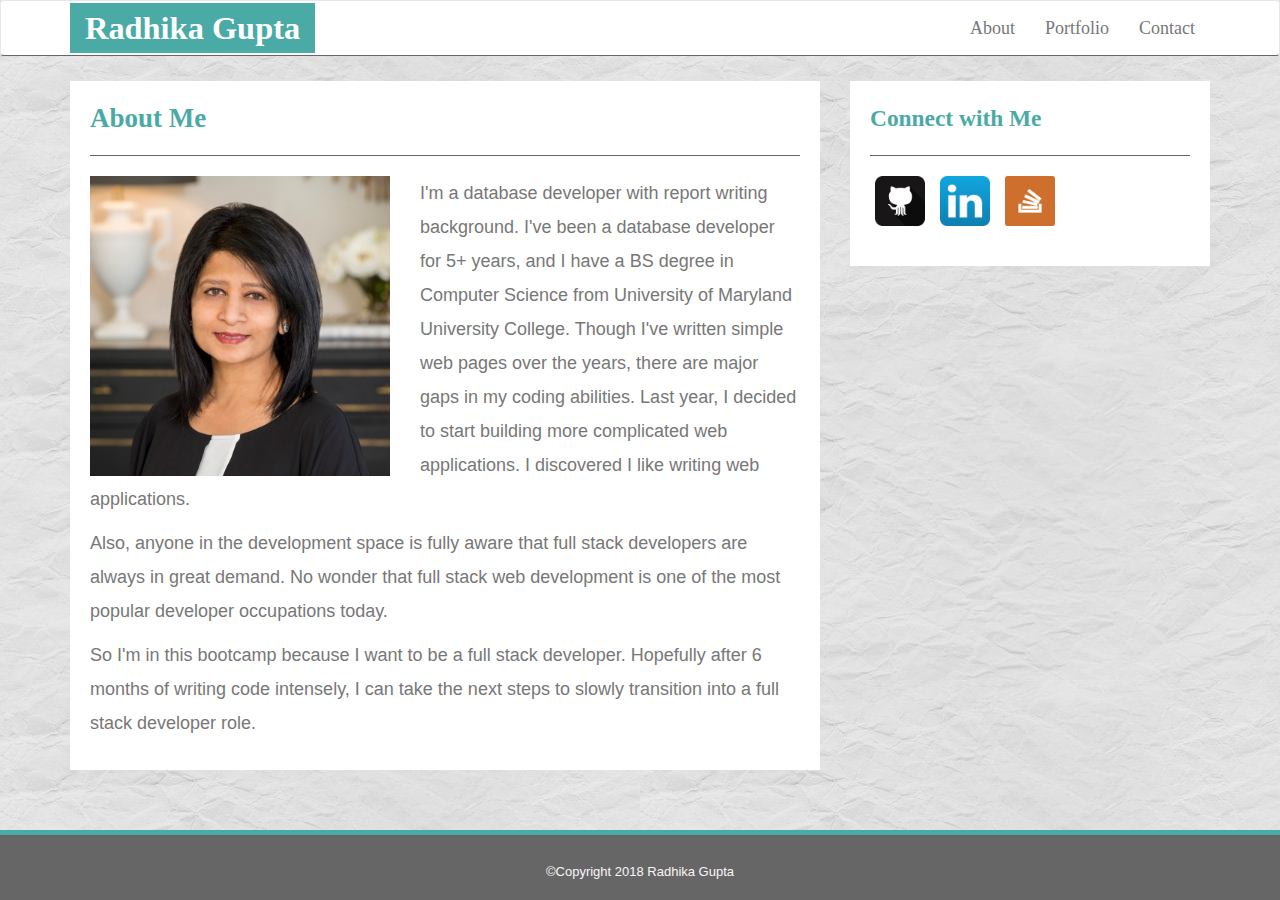
<file: index.html>
<!DOCTYPE html>
<html>

<head>
	<meta charset="UTF-8">
	<meta name="viewport" content="width=device-width, initial-scale=1.0">

	<title>Radhika Gupta</title>
	<link rel="icon" sizes="32x32" href="assets/images/IconImage.png">
	
	<link rel="stylesheet" type="text/css" href="assets/css/reset.css">
	<link rel="stylesheet" type="text/css" href="https://maxcdn.bootstrapcdn.com/bootstrap/3.3.7/css/bootstrap.min.css">
	<script src="https://ajax.googleapis.com/ajax/libs/jquery/3.2.1/jquery.min.js"></script>
	<script src="https://maxcdn.bootstrapcdn.com/bootstrap/3.3.7/js/bootstrap.min.js"></script>
	<link rel="stylesheet" type="text/css" href="assets/css/style.css">	
</head>

<body>
	<div class="mycontent">
		<nav class="navbar navbar-default myheader">
			<div class="container">
				<div class="navbar-header">
					<button type="button" class="navbar-toggle" data-toggle="collapse" data-target="#myNavPtr">
						<span class="icon-bar"></span>
						<span class="icon-bar"></span>
						<span class="icon-bar"></span>
					</button>						
					<div class="navbar-brand myh1">Radhika Gupta</div>
				</div>
				<div class="navbar navbar-collapse collapse mynavbar" id="myNavPtr">
					<ul class="nav navbar-nav navbar-right">
						<li><a href="index.html">About</a></li>
						<li><a href="portfolio.html">Portfolio</a></li>
						<li><a href="contact.html">Contact</a></li>
					</ul>
				</div>
			</div>
		</nav>

		<div class="container">
			<div class="row">
				<section class="col-md-8">
					<div class="col-md-12 mysection">
						<div class="myh2">About Me</div>
						<hr id="hrtop">

						<img id="bioimg" src="assets/images/BioImage.jpg" alt="Radhika Gupta">

						<p>I'm a database developer with report writing background. I've been a database developer for 5+ years, and I have a BS degree in Computer Science from University of Maryland University College. Though I've written simple web pages over the years, there are major gaps in my coding abilities. Last year, I decided to start building more complicated web applications. I discovered I like writing web applications. </p>

						<p>Also, anyone in the development space is fully aware that full stack developers are always in great demand. No wonder that full stack web development is one of the most popular developer occupations today. </p>
		
						<p>So I'm in this bootcamp because I want to be a full stack developer. Hopefully after 6 months of writing code intensely, I can take the next steps to slowly transition into a full stack developer role.</p>
					</div>
				</section>
				<section class="col-md-4">
					<div class="col-md-12 mysection">
						<div class="myh3">Connect with Me</div>
						<hr>

							<div class="sideicon">
								<a href="https://github.com/radhikabgupta" target="_blank">
									<img class="iconimg" src="assets/images/github_icon.png" >
								</a>
								<a href="https://www.linkedin.com/in/radhika-gupta-08a940158/" target="_blank">
									<img class="iconimg" src="assets/images/linkedin_icon.png" >
								</a>
								<a href="https://stackoverflow.com/users/9361542/radhika-gupta" target="_blank">
									<img class="iconimg" src="assets/images/stackoverflow_icon.png" >
								</a>
							
						</div>
					</div>
				</section>
			</div>
		</div>
	</div>

	<footer>
		&copy;Copyright 2018 Radhika Gupta
	</footer>
</body>

</html>
</file>
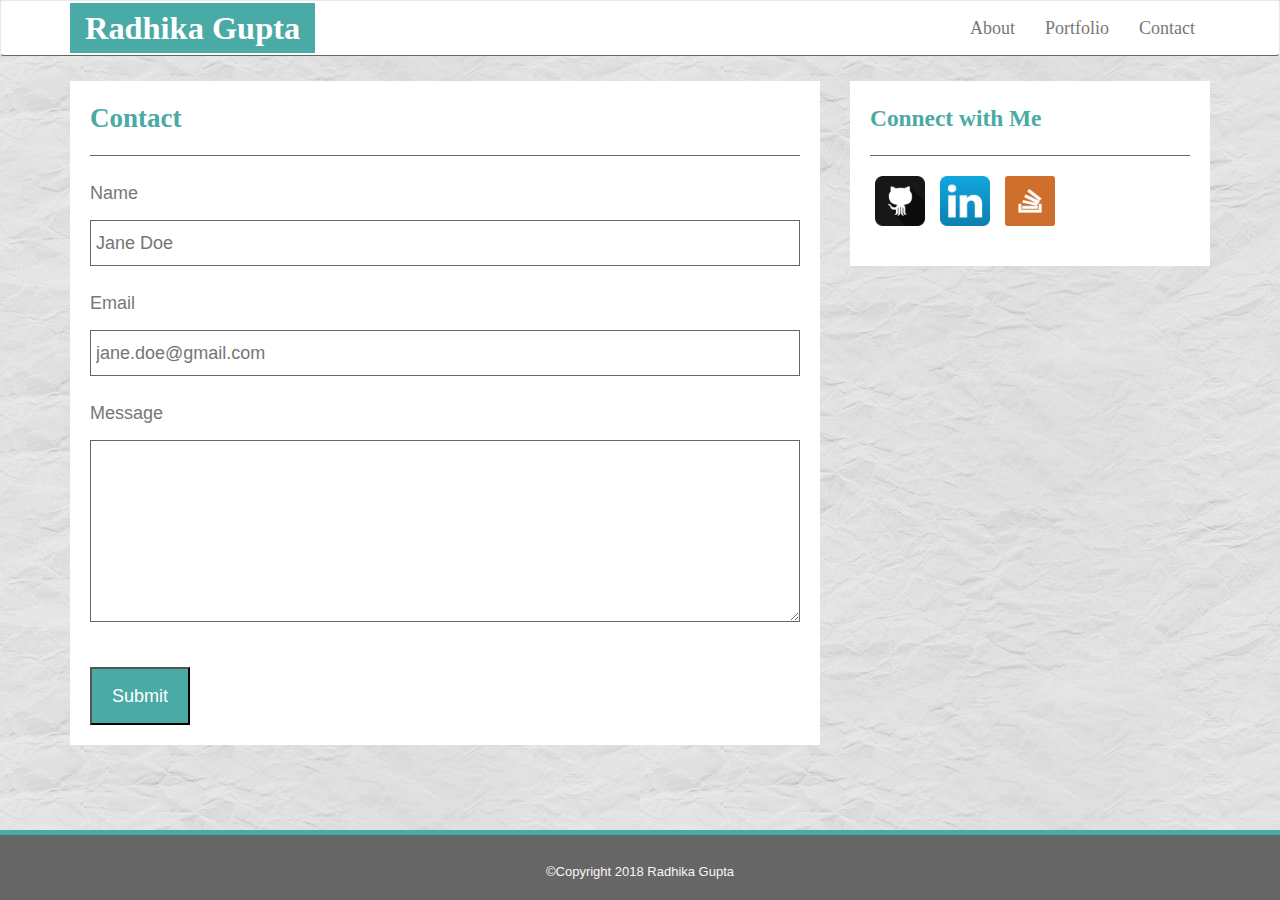
<file: contact.html>
<!DOCTYPE html>
<html>

<head>
	<meta charset="UTF-8">
	<meta name="viewport" content="width=device-width, initial-scale=1.0">

	<title>Radhika Gupta</title>
	<link rel="icon" sizes="32x32" href="assets/images/IconImage.png">
	
	<link rel="stylesheet" type="text/css" href="assets/css/reset.css">
	<link rel="stylesheet" type="text/css" href="https://maxcdn.bootstrapcdn.com/bootstrap/3.3.7/css/bootstrap.min.css">
	<script src="https://ajax.googleapis.com/ajax/libs/jquery/3.2.1/jquery.min.js"></script>
	<script src="https://maxcdn.bootstrapcdn.com/bootstrap/3.3.7/js/bootstrap.min.js"></script>
	<link rel="stylesheet" type="text/css" href="assets/css/style.css">	
</head>

<body>
	<div class="mycontent">
		<nav class="navbar navbar-default myheader">
			<div class="container">
				<div class="navbar-header">
					<button type="button" class="navbar-toggle" data-toggle="collapse" data-target="#myNavPtr">
						<span class="icon-bar"></span>
						<span class="icon-bar"></span>
						<span class="icon-bar"></span>
					</button>						
					<div class="navbar-brand myh1">Radhika Gupta</div>
				</div>
				<div class="navbar navbar-collapse collapse mynavbar" id="myNavPtr">
					<ul class="nav navbar-nav navbar-right">
						<li><a href="index.html">About</a></li>
						<li><a href="portfolio.html">Portfolio</a></li>
						<li><a href="contact.html">Contact</a></li>
					</ul>
				</div>
			</div>
		</nav>

		<div class="container">
			<div class="row">
				<section class="col-md-8">
					<div class="col-md-12 mysection">
						<div class="myh2">Contact</div>
						<hr class="hrtop">

						<form>
							<div>
								<p class="intitle">Name</p>
								<input class="inbox" type="text" name="name" placeholder="Jane Doe" value="">
								<p class="intitle">Email</p>
								<input class="inbox" type="email" name="email" placeholder="jane.doe@gmail.com" value="">
								<p class="intitle">Message</p>
								<textarea class="inbox" name="msg" rows="5" maxlength="400"></textarea>
							</div>
							<br>
							<input id="subbtn" type="submit" value="Submit">
						</form>					
					</div>
				</section>
				<section class="col-md-4">
					<div class="col-md-12 mysection">
						<div class="myh3">Connect with Me</div>
						<hr>

							<div class="sideicon">
								<a href="https://github.com/radhikabgupta" target="_blank">
									<img class="iconimg" src="assets/images/github_icon.png" >
								</a>
								<a href="https://www.linkedin.com/in/radhika-gupta-08a940158/" target="_blank">
									<img class="iconimg" src="assets/images/linkedin_icon.png" >
								</a>
								<a href="https://stackoverflow.com/users/9361542/radhika-gupta" target="_blank">
									<img class="iconimg" src="assets/images/stackoverflow_icon.png" >
								</a>
							
						</div>
					</div>
				</section>
			</div>
		</div>
	</div>

	<footer>
		&copy;Copyright 2018 Radhika Gupta
	</footer>
</body>

</html>
</file>
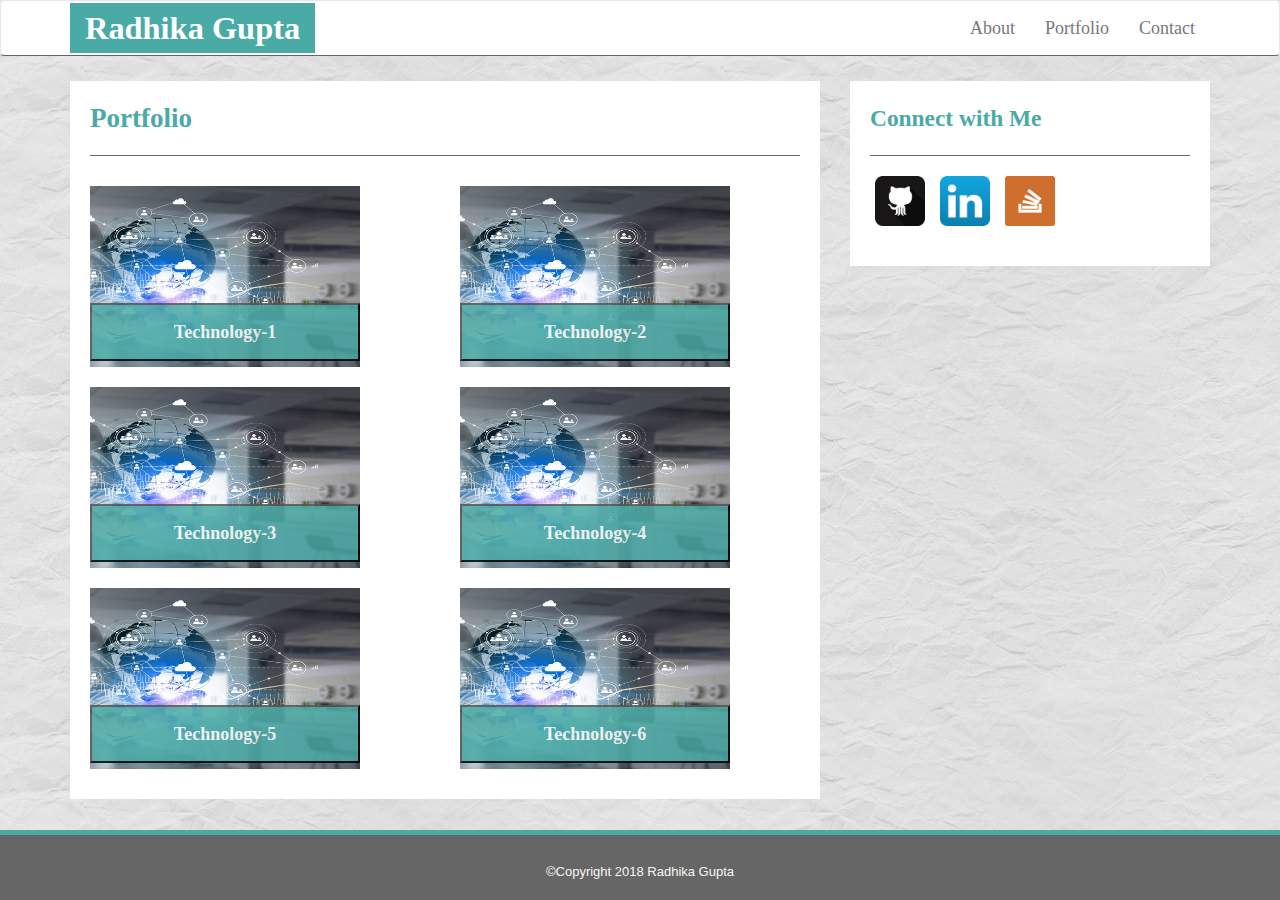
<file: portfolio.html>
<!DOCTYPE html>
<html>

<head>
	<meta charset="UTF-8">
	<meta name="viewport" content="width=device-width, initial-scale=1.0">

	<title>Radhika Gupta</title>
	<link rel="icon" sizes="32x32" href="assets/images/IconImage.png">
	
	<link rel="stylesheet" type="text/css" href="assets/css/reset.css">
	<link rel="stylesheet" type="text/css" href="https://maxcdn.bootstrapcdn.com/bootstrap/3.3.7/css/bootstrap.min.css">
	<link rel="stylesheet" type="text/css" href="assets/css/style.css">
	<script src="https://ajax.googleapis.com/ajax/libs/jquery/3.2.1/jquery.min.js"></script>
	<script src="https://maxcdn.bootstrapcdn.com/bootstrap/3.3.7/js/bootstrap.min.js"></script>
</head>

<body>
	<div class="mycontent">
		<nav class="navbar navbar-default myheader">
			<div class="container">
				<div class="navbar-header">
					<button type="button" class="navbar-toggle" data-toggle="collapse" data-target="#myNavPtr">
						<span class="icon-bar"></span>
						<span class="icon-bar"></span>
						<span class="icon-bar"></span>
					</button>						
					<div class="navbar-brand myh1">Radhika Gupta</div>
				</div>
				<div class="navbar navbar-collapse collapse mynavbar" id="myNavPtr">
					<ul class="nav navbar-nav navbar-right">
						<li><a href="index.html">About</a></li>
						<li><a href="portfolio.html">Portfolio</a></li>
						<li><a href="contact.html">Contact</a></li>
					</ul>
				</div>
			</div>
		</nav>

		<div class="container">
			<div class="row">
				<section class="col-md-8">
					<div class="col-md-12 mysection">
						<div class="myh2">Portfolio</div>
						<hr id="hrtop">

						<div class="row">
							<div class="col-md-6 pfgrp">
								<img class="pfimg" src="assets/images/techology.jpg" alt="Technology-1">
								<button class="pfbtn">Technology-1</button>
							</div>
							<div class="col-md-6 pfgrp">
								<img class="pfimg" src="assets/images/techology.jpg" alt="Technology-2">					
								<button class="pfbtn">Technology-2</button>
							</div>
						</div>

						<div class="row">
							<div class="col-md-6 pfgrp">
								<img class="pfimg" src="assets/images/techology.jpg" alt="Technology-3">
								<button class="pfbtn">Technology-3</button>
							</div>
							<div class="col-md-6 pfgrp">
								<img class="pfimg" src="assets/images/techology.jpg" alt="Technology-4">					
								<button class="pfbtn">Technology-4</button>
							</div>
						</div>						
						<div class="row">
							<div class="col-md-6 pfgrp">
								<img class="pfimg" src="assets/images/techology.jpg" alt="Technology-5">
								<button class="pfbtn">Technology-5</button>
							</div>
							<div class="col-md-6 pfgrp">
								<img class="pfimg" src="assets/images/techology.jpg" alt="Technology-6">					
								<button class="pfbtn">Technology-6</button>
							</div>
						</div>	
					</div>
				</section>
				<section class="col-md-4">
					<div class="col-md-12 mysection">
						<div class="myh3">Connect with Me</div>
						<hr>

						<div class="sideicon">
							<a href="https://github.com/radhikabgupta" target="_blank">
								<img class="iconimg" src="assets/images/github_icon.png" >
							</a>
							<a href="https://www.linkedin.com/in/radhika-gupta-08a940158/" target="_blank">
								<img class="iconimg" src="assets/images/linkedin_icon.png" >
							</a>
							<a href="https://stackoverflow.com/users/9361542/radhika-gupta" target="_blank">
								<img class="iconimg" src="assets/images/stackoverflow_icon.png" >
							</a>
							
						</div>
					</div>
				</section>
			</div>
		</div>
	</div>	

	<footer>
		&copy;Copyright 2018 Radhika Gupta
	</footer>
</body>

</html>
</file>
<file: assets/css/style.css>
* {
	box-sizing: border-box;
}

body {
	color: #777777;
	background-color: #ffffff;
	border-color: #dddddd;
	font-family: 'Arial', 'Helvetica Neue', Helvetica, sans-serif;
	background-image: url("../images/wov.jpg");
	font-size: 18px;
	line-height: 34px;
}

footer {
	/*position: fixed;*/
	bottom: 0;
	color: #faf6f6;
	background-color: #666666; 
	border-top: 5px solid;
	border-top-color: #4aaaa5;
    height: 70px;
    width: 100%;
	text-align: center;
	font-size: small;
	padding-top: 20px;
}

hr {
	border: none;
	background-color: #666666;
	height: 1px;
}

a {
	text-decoration:  none;
}

ul {
	list-style-type: disc;
	list-style-position: outside;
	padding-left: 30px;
	margin: 10px 0;
}

.mycontent {
	min-height: calc(100vh - 70px);		/* 70px is height of footer */
}

.myheader {
	background-color: #ffffff;
	font-family: 'Georgia', serif;
	/*text-align: center;*/
	padding: 2px;
	border-bottom: 1px solid;
	border-bottom-color: #666666;
    width: 100%;
    margin-bottom: 15px;
}

.mynavbar {
	border: 0;
	margin-bottom: 0;
}

.mysection {
	background-color: white;
	padding: 20px;
	margin: 10px auto 30px auto;
}

.myh1, .myh2, .myh3 {
	display: block;
	font-family: 'Georgia', serif;
	font-weight: 700;
}

.myh1 {
	font-size: 1.8em;
	color: white !important;
	background-color: #4aaaa5;
	margin-left: 0 !important;
}

.myh2 {
	font-size: 1.5em;
	color: #4aaaa5;
}

.myh3 {
	font-size: 1.3em;
	color: #4aaaa5;
}

.nav-links {
    /* margin-top: 20px; */
	text-align: center;
	background-color: transparent;
}

.hrtop {
    height: 1px;
}

.sideicon {
	margin: 20px auto;
	
}

.iconimg {
	width: 50px;
	height: 50px;
	margin: auto 5px;
}

#bioimg {
	float: left;
	width: 300px;
	height: 300px;
	margin-right: 30px;
}

.pfgrp {
	position: relative;
}

.pfimg {
	width: 270px;
	height: 190px; 

	/*width: 100%;*/
	height: auto;
	margin: 10px auto;
	z-index: 1;
}

.pfbtn {
	position: absolute;
	left: 15px;
	bottom: 8%;	
	width: 270px;
	color: white;
	background-color: #4aaaa5;
	opacity: 0.85;
	font-family: 'Georgia', serif;
	font-weight: bold;
	padding: 10px 0;
	z-index: 2;
}

.intitle {
	margin-top: 20px;
}

.inbox {
	padding: 5px;
	width: 100%;
	border: 1px solid #666666;
}

.inbox:focus {
	background-color: #ecf6f6;
}

#subbtn {
	color: white;
	background-color: #4aaaa5;
	padding: 10px 20px;
}


@media screen and (max-width: 980px) {
	.pfimg {
		width: 100%;
		height: auto;
	}

	.pfbtn {
		width: calc(100% - 30px);
	}
}

@media screen and (max-width: 768px) {
	.myheader {
		background-color: #4aaaa5;	
	}

	#myNavPtr {
		background-color: white;	
		text-align: center;
	}
	.navbar-toggle {
		background-color: #ddd;
	}

	#bioimg {
		width: 50%;
		height: auto;
		margin: 0 20px 20px 0;
	}
}

@media screen and (max-width: 640px) {
	.myheader {
		background-color: #4aaaa5;	
	}

	#myNavPtr {
		background-color: white;	
		text-align: center;
	}
	.navbar-toggle {
		background-color: #ddd;
	}

	#bioimg {
		width: 100%;
		height: auto;
		margin: 0 20px 20px 0;
	}
}
</file>
